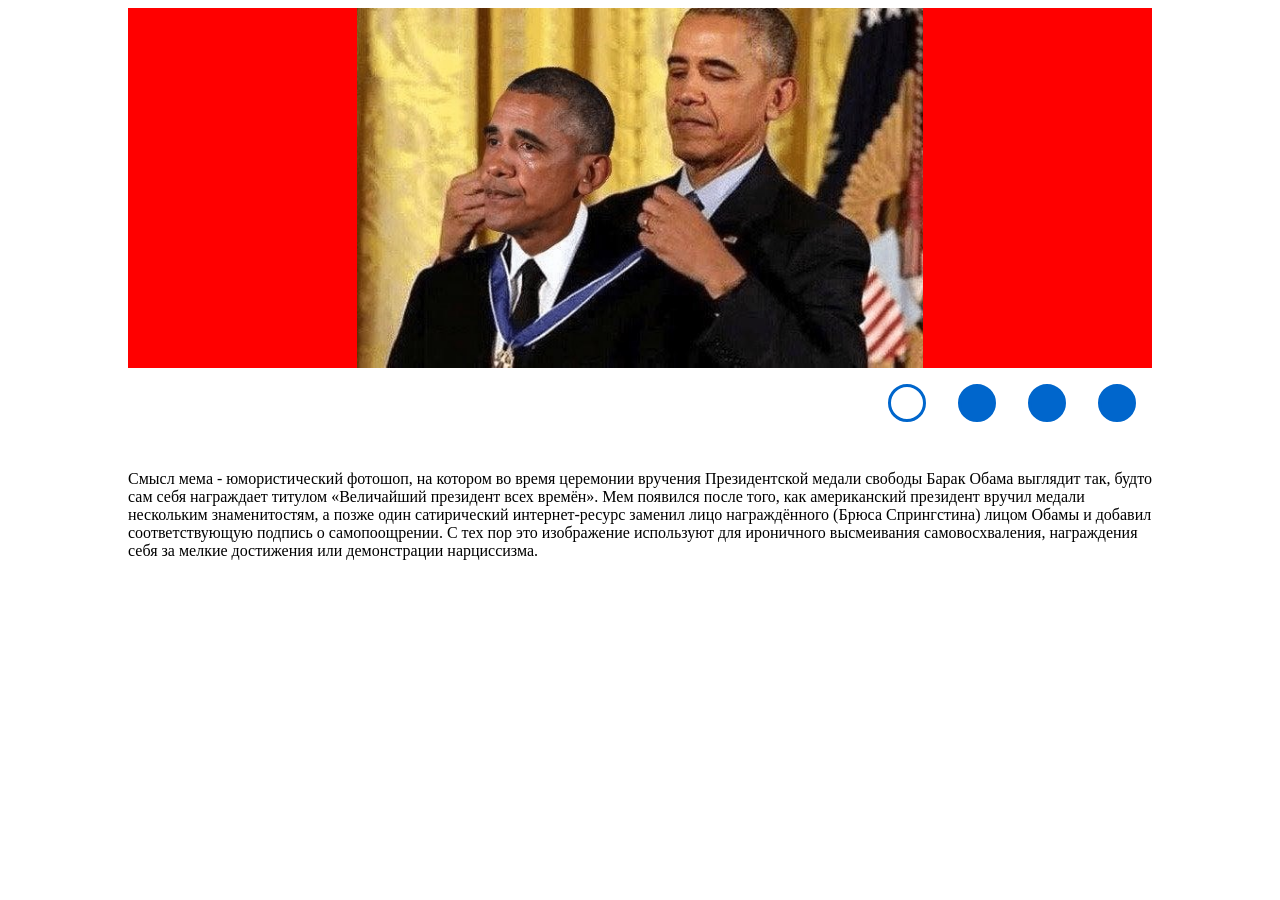
<file: cssMemeSlider/index.html>
<!DOCTYPE html>
<html lang="ru">

<head>
    <meta charset="UTF-8">
    <meta name="viewport" content="width=device-width, initial-scale=1.0">
    <title>cssMemeSliders</title>
    <meta name="description" content="RS School 2026 Q2 Stage0.5 CSS meme slider">
    <meta name="keywords" content="RS School 2026 Q2 Stage0.5 CSS meme slider">
    <link rel="stylesheet" href="./styles.css">
</head>

<body>

    <div class="slider__wrapper">
        <input id="slide1" type="radio" name="slider" value="1" checked>
        <input id="slide2" type="radio" name="slider" value="2">
        <input id="slide3" type="radio" name="slider" value="3">
        <input id="slide4" type="radio" name="slider" value="4">
        <input id="slide5" type="radio" name="slider" value="5">
        <input id="slide6" type="radio" name="slider" value="6">
        <input id="slide7" type="radio" name="slider" value="7">
        <input id="slide8" type="radio" name="slider" value="8">

        <div class="slider__images">
            <div class="slider__image_block">
                <img src="./assets/1.jpg" alt="">
            </div>
            <div class="slider__image_block">
                <img src="./assets/2.png" alt="">
            </div>
            <div class="slider__image_block">
                <img src="./assets/3.png" alt="">
            </div>
            <div class="slider__image_block">
                <img src="./assets/4.jpg" alt="">
            </div>
        </div>

        <div class="slider__labels">
            <label for="slide1"><span></span></label>
            <label for="slide2"><span></span></label>
            <label for="slide3"><span></span></label>
            <label for="slide4"><span></span></label>
        </div>

        <div class="slider__description">
            <div data-slide-index="1">
                <p>Смысл мема - юмористический фотошоп, на котором во время церемонии вручения Президентской медали
                    свободы Барак Обама выглядит так, будто сам себя награждает титулом «Величайший президент всех
                    времён». Мем появился после того, как американский президент вручил медали нескольким знаменитостям,
                    а позже один сатирический интернет-ресурс заменил лицо награждённого (Брюса Спрингстина) лицом Обамы
                    и добавил соответствующую подпись о самопоощрении. С тех пор это изображение используют для
                    ироничного высмеивания самовосхваления, награждения себя за мелкие достижения или демонстрации
                    нарциссизма.</p>
            </div>
            <div data-slide-index="2">
                <p>Мем берёт начало из вирусного видео, снятого в 2008 году в школе.
                    Герой ролика - Никита Литвинков - в пиджаке и с ободком на голове совершенно серьёзно
                    описывает свой обед в столовой. Через
                    несколько лет ролик разошёлся на цитаты, а особенно популярной стала <a target="_blank"
                        href="https://www.youtube.com/watch?v=cMIHLzuJ4Wg&t=21s">финальная фраза про чай</a>. Что он
                    сказал: «Тут был хороший борщ, с капусткой, но не красный. Так… Сосисочки. Ну, ещё есть какой-то
                    непонятный салат, куда крошат морковку, капусту и яблоки с ананасами. Вообще, он меня бесит. Вот…
                    Ещё чоо… Вкусный чай, он так утоляет жажду, и я чувствую себя человеком!»</p>
            </div>
            <div data-slide-index="3">
                <p>В 1998 году на экраны вышла четвертая серия второго сезона сериала "Улицы разбитых фонарей". Один из
                    главных героев, по работе пришел в психбольницу, где случайно
                    встретил старого знакомого, который устроился на работу дворником. <a target="_blank"
                        href="https://www.youtube.com/watch?v=oTD1K3V3q1c">Что там сказали</a>:</p>
                <p>- Ты поторопись, у нас щас обед, катлетки</p>
                <p>- С макорошками</p>
                <p>- C пюрешкой, с пюрешкой</p>
                <p>- На обеде встретимся, ну будь здоров</p>
            </div>
            <div data-slide-index="4">
                <p>Смысл мема — драматично изобразить состояние, когда всё идёт не по плану,
                    накрывает отчаяние или случается что-то настолько нелепое, что остаётся только схватиться за голову.
                    Этот жест идеально подходит для передачи беспомощности, ужаса или ощущения полной безысходности, и
                    чаще
                    всего мем используют как реакцию на бытовые, учебные и рабочие ситуации</p>
            </div>
        </div>
    </div>

</body>

</html>
</file>
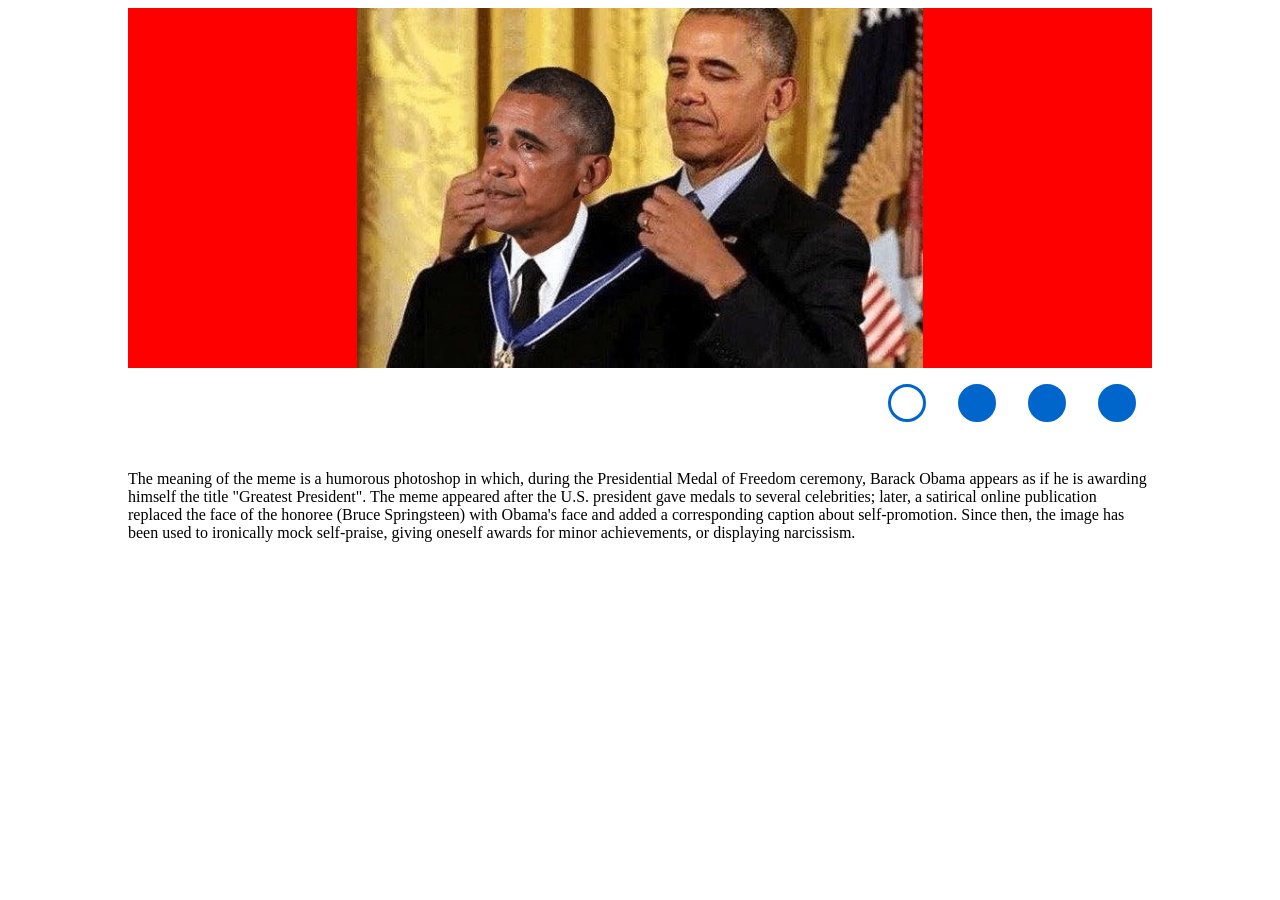
<file: cssMemeSlider/en/index.html>
<!DOCTYPE html>
<html lang="en">

<head>
    <meta charset="UTF-8">
    <meta name="viewport" content="width=device-width, initial-scale=1.0">
    <title>cssMemeSliders</title>
    <meta name="description" content="RS School 2026 Q2 Stage0.5 CSS meme slider">
    <meta name="keywords" content="RS School 2026 Q2 Stage0.5 CSS meme slider">
    <link rel="stylesheet" href="./../styles.css">
</head>

<body>

    <div class="slider__wrapper">
        <input id="slide1" type="radio" name="slider" value="1" checked>
        <input id="slide2" type="radio" name="slider" value="2">
        <input id="slide3" type="radio" name="slider" value="3">
        <input id="slide4" type="radio" name="slider" value="4">
        <input id="slide5" type="radio" name="slider" value="5">
        <input id="slide6" type="radio" name="slider" value="6">
        <input id="slide7" type="radio" name="slider" value="7">
        <input id="slide8" type="radio" name="slider" value="8">

        <div class="slider__images">
            <div class="slider__image_block">
                <img src="./../assets/1.jpg" alt="">
            </div>
            <div class="slider__image_block">
                <img src="./../assets/2.png" alt="">
            </div>
            <div class="slider__image_block">
                <img src="./../assets/3.png" alt="">
            </div>
            <div class="slider__image_block">
                <img src="./../assets/4.jpg" alt="">
            </div>
        </div>

        <div class="slider__labels">
            <label for="slide1"><span></span></label>
            <label for="slide2"><span></span></label>
            <label for="slide3"><span></span></label>
            <label for="slide4"><span></span></label>
        </div>

        <div class="slider__description">
            <div data-slide-index="1">
                <p>The meaning of the meme is a humorous photoshop in which, during the Presidential Medal of Freedom
                    ceremony, Barack Obama appears as if he is awarding himself the title "Greatest President". The meme
                    appeared after the U.S. president gave medals to several celebrities; later, a
                    satirical online publication replaced the face of the honoree (Bruce Springsteen) with Obama's face
                    and added a corresponding caption about self-promotion. Since then, the image has been used to
                    ironically mock self-praise, giving oneself awards for minor achievements, or displaying narcissism.
                </p>
            </div>
            <div data-slide-index="2">
                <p>The meme originates from a viral video filmed in 2008 at a school. The hero of the video - Nikita
                    Litvinkov - wearing a blazer and a headband, completely seriously describes his lunch in the
                    cafeteria. A few years later, the video became a source of quotes, and the <a target="_blank"
                        href="https://www.youtube.com/watch?v=cMIHLzuJ4Wg&t=21s">final phrase about tea</a> became
                    especially popular. What he said: "There was a good borscht, with some cabbage, but not red. Just...
                    Sausages. Well, there's also some strange salad with shredded carrots, cabbage, and apples
                    with pineapples. Honestly, it pisses me off. And what else... Tasty tea, it quenches my thirst, and
                    I feel like a human being!"</p>
            </div>
            <div data-slide-index="3">
                <p>In 1998, the fourth episode of the second season of the series "Streets of Broken Lights" was
                    released. One of the main characters, while on duty, came to a mental hospital, where he
                    accidentally ran into an old acquaintance who had gotten a job as a janitor. <a target="_blank"
                        href="https://www.youtube.com/watch?v=oTD1K3V3q1c">What was said there</a>:</p>
                <p>- Hurry up, we're about to have lunch, cutlets</p>
                <p>- With macaroni</p>
                <p>- With mashed potatoes, with mashed potatoes</p>
                <p>- We'll meet at lunch, well, take care</p>
            </div>
            <div data-slide-index="4">
                <p>The meaning of the meme is to dramatically depict a state where things are not going according to
                    plan, despair overwhelms you, or something so absurd happens that all you can do is clutch your
                    head. This gesture perfectly conveys helplessness, horror, or a feeling of utter hopelessness, and
                    most often the meme is used as a reaction to everyday, academic, or work-related situations.
                </p>
            </div>
        </div>
    </div>

</body>

</html>
</file>
<file: cssMemeSlider/styles.css>
.slider__wrapper {
    overflow: hidden;
    width: 80vw;
    margin: 0 auto;
}

.slider__wrapper>input {
    display: none;
}

.slider__images {
    display: flex;
    width: 80vw;
    height: 40vh;
}

.slider__image_block {
    flex: 0 0 100%;
    width: 100%;
    height: 40vh;
}

.slider__image_block:nth-child(1) {
    background-color: red;
}

.slider__image_block:nth-child(2) {
    background-color: yellow;
}

.slider__image_block:nth-child(3) {
    background-color: green;
}

.slider__image_block:nth-child(4) {
    background-color: blue;
}

.slider__image_block {
    display: flex;
    justify-content: center;
    align-items: center;
}

.slider__image_block>img {
    max-width: 100%;
    max-height: 100%;
    width: auto;
    height: auto;
}

.slider__images {
    transition: all 1s ease-in-out;
}

#slide1:checked~.slider__images {
    transform: translateX(0%);
}

#slide2:checked~.slider__images {
    transform: translateX(-100%);
}

#slide3:checked~.slider__images {
    transform: translateX(-200%);
}

#slide4:checked~.slider__images {
    transform: translateX(-300%);
}

.slider__labels {
    display: flex;
    justify-content: center;
}

@media screen and (min-width: 32rem) {
  .slider__labels {
    justify-content: end;
  }
}

.slider__labels>label {
    padding: 1rem;
}

.slider__labels>label>span {
    display: block;
    width: 2rem;
    height: 2rem;
    border-radius: 50%;
    background-color: #06c;
    border: 0.2rem solid #06c;

    transition: all 0.5s ease;
}

.slider__labels>label:hover {
    cursor: pointer;
}

.slider__labels>label:hover>span {
    background-color: gray;
    border-color: gray;
    cursor: pointer;
}

.slider__labels>label:active>span {
    background-color: #575656;
    border-color: #575656;
}

input#slide1:checked~.slider__labels>label[for='slide1']>span,
input#slide2:checked~.slider__labels>label[for='slide2']>span,
input#slide3:checked~.slider__labels>label[for='slide3']>span,
input#slide4:checked~.slider__labels>label[for='slide4']>span {
    background-color: transparent;
}

.slider__description {
    display: flex;
}

.slider__description>div {
    padding-top: 1em;
    width: 0;
    overflow: hidden;
    transition: opacity 1s ease-in-out;
    opacity: 0;
    height: 0;
}

input#slide1:checked~.slider__description>div[data-slide-index='1'],
input#slide2:checked~.slider__description>div[data-slide-index='2'],
input#slide3:checked~.slider__description>div[data-slide-index='3'],
input#slide4:checked~.slider__description>div[data-slide-index='4'] {
    width: 100%;
    height: auto;
    opacity: 1;
}
</file>
